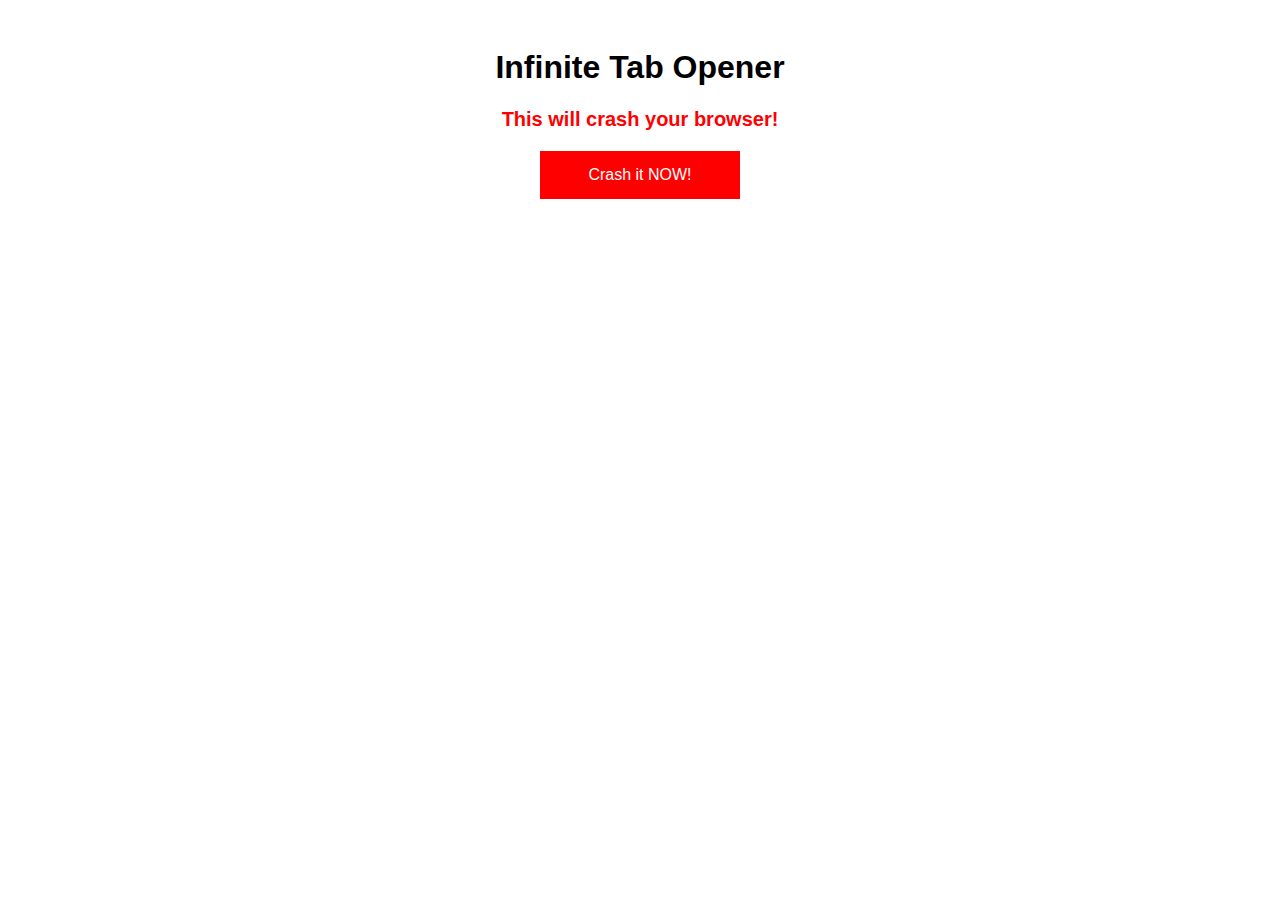
<file: index.html>
<!DOCTYPE html>
<html>
  <head>
    <title>Infinite Tabs</title>
    <link rel="stylesheet" href="styles.css">
    <link rel="icon" href="res/favicon.png">
    <meta name="viewport" content="width=device-width, inital-scale=1.0">
  </head>
  <body>
    <h1>Infinite Tab Opener</h1>
    <span style="color:red;font-weight:bold;font-size:20px;">
      <p>This will crash your browser!</p>
    </span>
    <button type="button" class="button" onclick="crash()">Crash it NOW!</button>
    <script src="crash.js"></script>
  </body>
</html>
</file>
<file: styles.css>
html, body {
  font-family: Arial,Sans-Serif;
  text-align: center;
  padding: 10px;
}

.button {
  background-color: #ff0000;
  border: none;
  color: white;
  padding: 15px 32px;
  display: block;
  margin: auto;
  font-size: 16px;
  width: 200px;
  cursor: pointer;
}

.button:hover {
  background-color: #CD0202;
}
</file>
